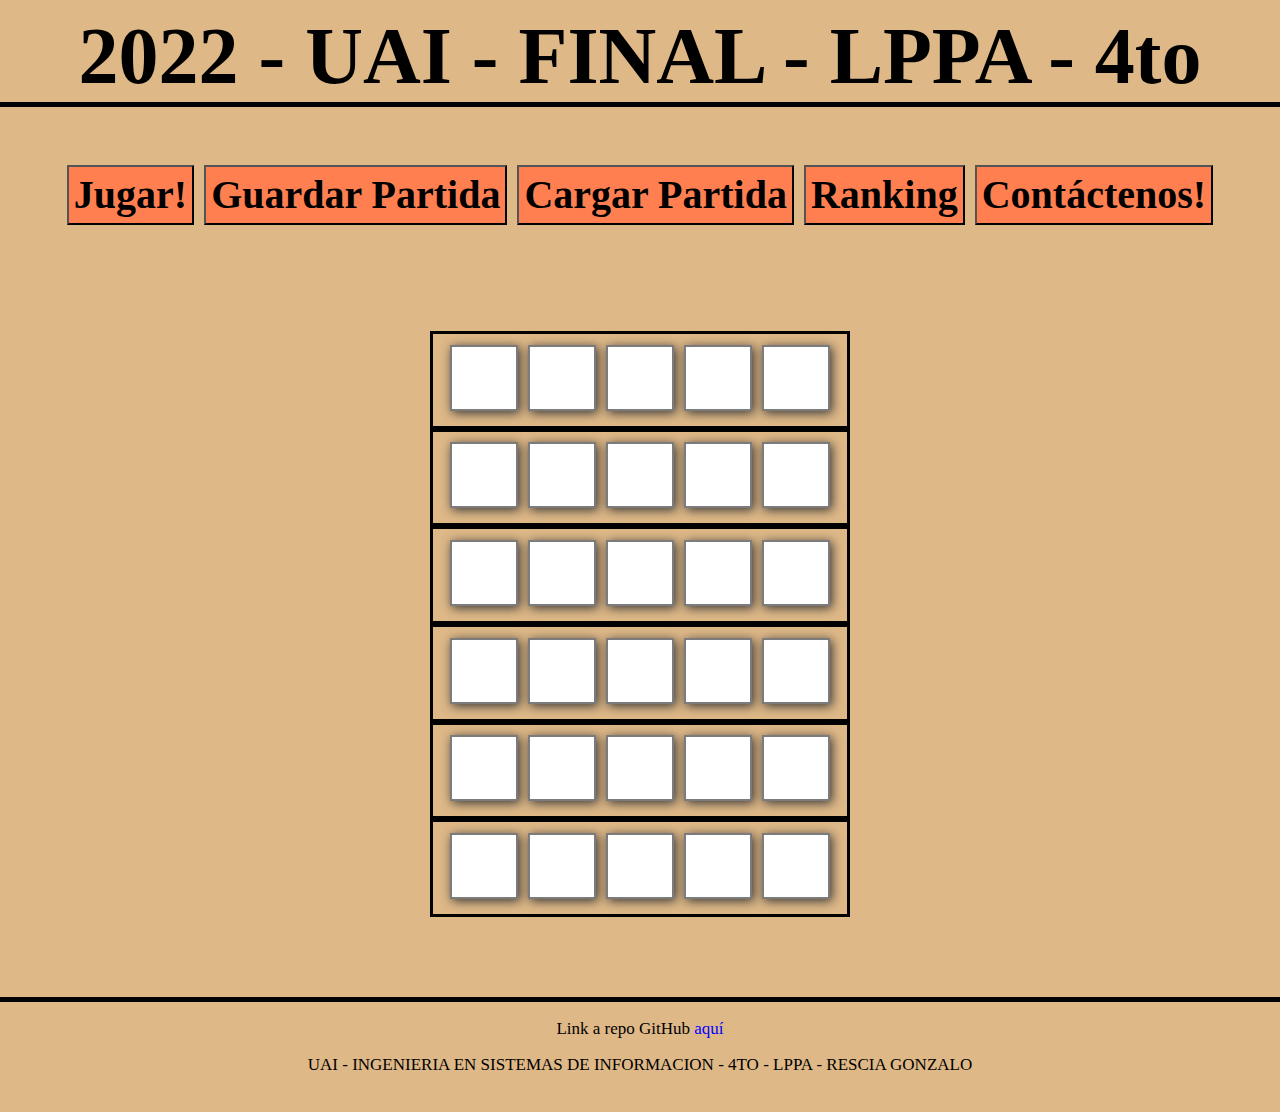
<file: index.html>
<!DOCTYPE html>
<html lang="es">
  <head>
    <meta charset="UTF-8">
    <meta http-equiv="X-UA-Compatible" content="IE=edge">
    <meta name="viewport" content="width=device-width, initial-scale=1.0">
    <link rel="stylesheet" href="./styles/reset.css">
    <link rel="stylesheet" href="./styles/style.css">  
    <script src="./js/script.js"></script>
  <title>Final LPPA - Wordle</title>
  </head>
  <body>
    <header>
        <h1 class="titulo">2022 - UAI - FINAL - LPPA - 4to</h1>
        <div id="buttons">
          <button id="n-partida" class="button-nav">Jugar!</button>
          <button id="g-partida" class="button-nav">Guardar Partida</button>
          <button id="c-partida" class="button-nav">Cargar Partida </button>
          <button id="v-partida" class="button-nav">Jugar de nuevo</button>
          <button id="r-partida" class="button-nav">Ranking</button>
          <button id="contacto" class="button-nav"><a href="contacto.html">Contáctenos!</a></button>
      </div>
      <form name="formulario" id="formulario-usuario">
          <div id="nombre-jugador">
              <label id="nombre-jugador-label" for="nombre">Primero, ingrese su nombre:</label>
              <input type="text" name="nombre-jugador" id="nombre-jugador-input">
              <p id="errorNombre"></p>
          </div>
      </form>
      <div id="timer">Recorda que tenes <span id="time">05:00</span> minutos para resolver.</div>
      <div id="mensaje-resultado"></div>
      <div id="mensaje-error"><p class="letras">Recuerde que solo puede ingresar letras mayusculas.</p></div>
      </div>
    </header>
    <main>
      <form id="grilla">
        <fieldset id="fila0" class="fieldset-wordle" disabled>
            <input id="f0c0" class="input-wordle" maxlength="1"/>
            <input id="f0c1" class="input-wordle" maxlength="1" onkeydown="if (event.key === `Backspace` && f0c1.value == '') f0c0.focus()"/>
            <input id="f0c2" class="input-wordle" maxlength="1" onkeydown="if (event.key === `Backspace` && f0c2.value == '') f0c1.focus()"/>
            <input id="f0c3" class="input-wordle" maxlength="1" onkeydown="if (event.key === `Backspace` && f0c3.value == '') f0c2.focus()"/>
            <input id="f0c4" class="input-wordle" maxlength="1" onkeydown="if (event.key === `Backspace` && f0c4.value == '') f0c3.focus()"/>
        </fieldset>
        <fieldset id="fila1" class="fieldset-wordle" disabled>
            <input id="f1c0" class="input-wordle" maxlength="1"/>
            <input id="f1c1" class="input-wordle" maxlength="1" onkeydown="if (event.key === `Backspace` && f1c1.value == '') f1c0.focus()"/>
            <input id="f1c2" class="input-wordle" maxlength="1" onkeydown="if (event.key === `Backspace` && f1c2.value == '') f1c1.focus()"/>
            <input id="f1c3" class="input-wordle" maxlength="1" onkeydown="if (event.key === `Backspace` && f1c3.value == '') f1c2.focus()"/>
            <input id="f1c4" class="input-wordle" maxlength="1" onkeydown="if (event.key === `Backspace` && f1c4.value == '') f1c3.focus()"/>
        </fieldset>
        <fieldset id="fila2" class="fieldset-wordle" disabled>
            <input id="f2c0" class="input-wordle" maxlength="1"/>
            <input id="f2c1" class="input-wordle" maxlength="1" onkeydown="if (event.key === `Backspace` && f2c1.value == '') f2c0.focus()"/>
            <input id="f2c2" class="input-wordle" maxlength="1" onkeydown="if (event.key === `Backspace` && f2c2.value == '') f2c1.focus()"/>
            <input id="f2c3" class="input-wordle" maxlength="1" onkeydown="if (event.key === `Backspace` && f2c3.value == '') f2c2.focus()"/>
            <input id="f2c4" class="input-wordle" maxlength="1" onkeydown="if (event.key === `Backspace` && f2c4.value == '') f2c3.focus()"/>
        </fieldset>
        <fieldset id="fila3" class="fieldset-wordle" disabled>
            <input id="f3c0" class="input-wordle" maxlength="1"/>
            <input id="f3c1" class="input-wordle" maxlength="1" onkeydown="if (event.key === `Backspace` && f3c1.value == '') f3c0.focus()"/>
            <input id="f3c2" class="input-wordle" maxlength="1" onkeydown="if (event.key === `Backspace` && f3c2.value == '') f3c1.focus()"/>
            <input id="f3c3" class="input-wordle" maxlength="1" onkeydown="if (event.key === `Backspace` && f3c3.value == '') f3c2.focus()"/>
            <input id="f3c4" class="input-wordle" maxlength="1" onkeydown="if (event.key === `Backspace` && f3c4.value == '') f3c3.focus()"/>
        </fieldset>
        <fieldset id="fila4" class="fieldset-wordle" disabled>
            <input id="f4c0" class="input-wordle" maxlength="1"/>
            <input id="f4c1" class="input-wordle" maxlength="1" onkeydown="if (event.key === `Backspace` && f4c1.value == '') f4c0.focus()"/>
            <input id="f4c2" class="input-wordle" maxlength="1" onkeydown="if (event.key === `Backspace` && f4c2.value == '') f4c1.focus()"/>
            <input id="f4c3" class="input-wordle" maxlength="1" onkeydown="if (event.key === `Backspace` && f4c3.value == '') f4c2.focus()"/>
            <input id="f4c4" class="input-wordle" maxlength="1" onkeydown="if (event.key === `Backspace` && f4c4.value == '') f4c3.focus()"/>
        </fieldset>
        <fieldset id="fila5" class="fieldset-wordle" disabled>
            <input id="f5c0" class="input-wordle" maxlength="1"/>
            <input id="f5c1" class="input-wordle" maxlength="1" onkeydown="if (event.key === `Backspace` && f5c1.value == '') f5c0.focus()"/>
            <input id="f5c2" class="input-wordle" maxlength="1" onkeydown="if (event.key === `Backspace` && f5c2.value == '') f5c1.focus()"/>
            <input id="f5c3" class="input-wordle" maxlength="1" onkeydown="if (event.key === `Backspace` && f5c3.value == '') f5c2.focus()"/>
            <input id="f5c4" class="input-wordle" maxlength="1" onkeydown="if (event.key === `Backspace` && f5c4.value == '') f5c3.focus()"/>
        </fieldset>
    </form>
  </main>
    <!-- Modal -->
    <div id="modalPartidas" class="modal">
      <div class="modal_content">
          <p class="modal_message">Partidas</p>
          <div id="table-wrapper">
              <div id="table-scroll">
                  <table id="tabla">
                      <thead>
                          <tr>
                              <th id="numero-partida">ID Partida</th>
                              <th>Nombre Usuario</th>
                              <th id="orden-por-fecha">Fecha</th>
                              <th id="orden-por-puntaje">Puntuación</th>
                          </tr>
                      </thead>
                      <tbody id="puntajes">
                      </tbody>
                  </table>
              </div>
          </div>
          <p class="modal_close" id="close">ATRAS</p>
      </div>
    </div>
    <footer>
      <div class="footer">
          <p>Link a repo GitHub <a href="https://github.com/resciagonzaloUAI/wordle" target="_blank">aquí</a></p>
          <p>UAI - INGENIERIA EN SISTEMAS DE INFORMACION - 4TO - LPPA - RESCIA GONZALO</p>
      </div>
    </footer>
  </body>
</html>
</file>
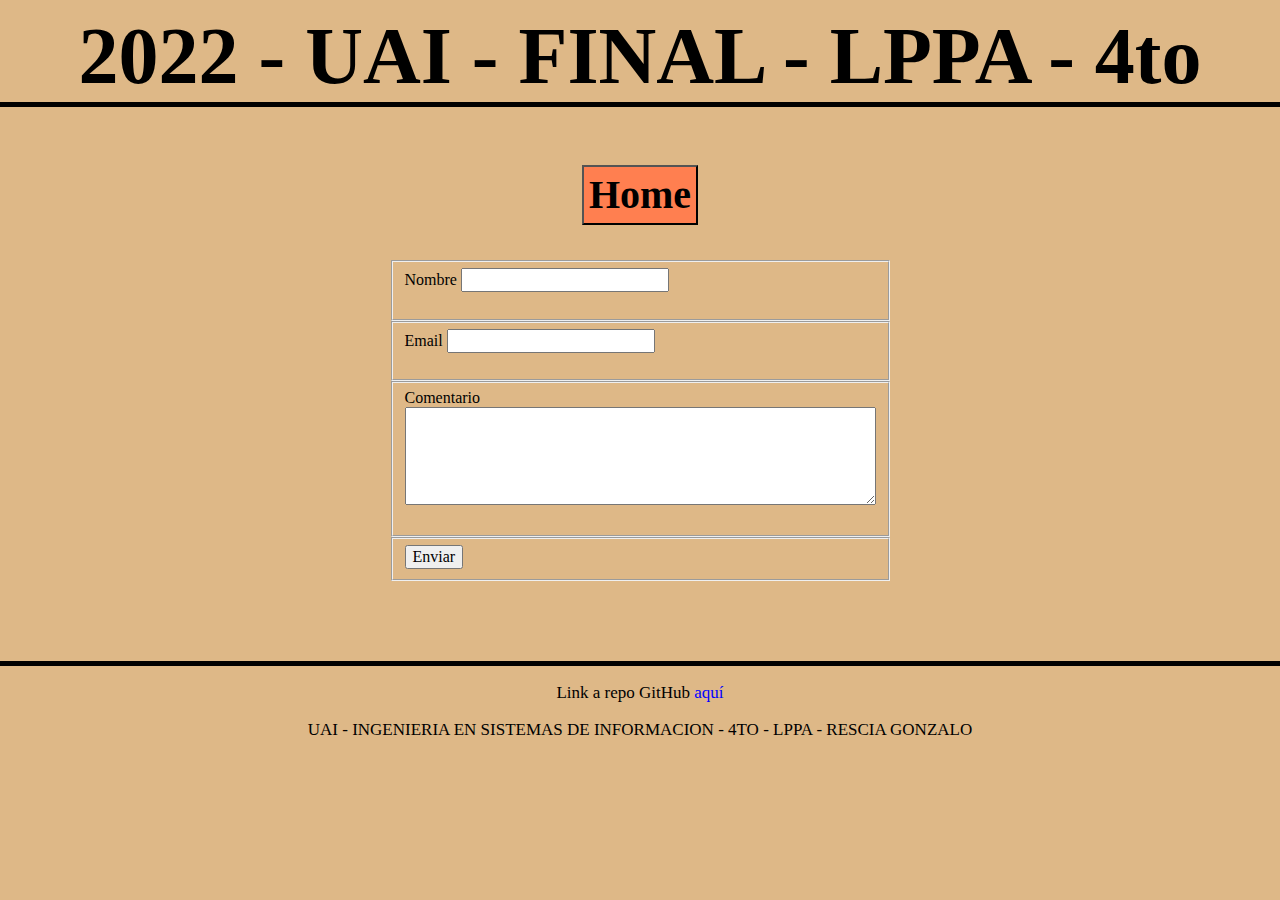
<file: contacto.html>
<!DOCTYPE html>
<html lang="es">
  <head>
    <meta charset="UTF-8">
    <meta http-equiv="X-UA-Compatible" content="IE=edge">
    <meta name="viewport" content="width=device-width, initial-scale=1.0">
    <link rel="stylesheet" href="./styles/reset.css">
    <link rel="stylesheet" href="./styles/style.css">  
    <script src="./js/validador.js"></script>
  <title>Final LPPA - Wordle</title>
  </head>
  <body>
    <header>
      <h1 class="titulo">2022 - UAI - FINAL - LPPA - 4to</h1>
      <div id="buttons">
        <button id="contactanos" class="button-nav"><a href="index.html">Home</a></button>
      </div>
      <form name="formulario" id="formulario-usuario">
          <div id="nombre-jugador">
              <label id="nombre-jugador-label" for="nombre">Primero, ingrese su nombre:</label>
              <input type="text" name="nombre-jugador" id="nombre-jugador-input">
              <p id="errorNombre"></p>
          </div>
      </form>
    </header>
    <main>
      <form id="form">
          <fieldset class="fieldset-contacto">
              <label for="nombre">Nombre</label>
              <input id="nombre" class="formulario-clase" type="text" name="nombre" required>
              <p class="red errorNombre" id="errorNombre"></p>
              <p></p>
          </fieldset>
          <fieldset class="fieldset-contacto">
              <label for="correo">Email</label>
              <input id="correo" class="formulario-clase" type="email" name="correo" required>
              <p class="red errorMail" id="errorMail"></p>
              <p></p>
          </fieldset>
          <fieldset class="fieldset-contacto">
              <label for="mensaje">Comentario</label>
              <textarea id="mensaje" class="formulario-clase" name="mensaje" rows="5" cols="50" minlength="5" required></textarea>
              <p class="red errorMensaje" id="errorMensaje"></p>
              <p></p>
          </fieldset>
          <fieldset class="fieldset-contacto">
              <input id="submit" class="enviar-form btn btn-primary" type="submit" value="Enviar">
          </fieldset>
      </form>
    </main>
    <footer>
      <div class="footer">
          <p>Link a repo GitHub <a href="https://github.com/resciagonzaloUAI/wordle" target="_blank">aquí</a></p>
          <p>UAI - INGENIERIA EN SISTEMAS DE INFORMACION - 4TO - LPPA - RESCIA GONZALO</p>
      </div>
    </footer>
  </body>
</html>
</file>
<file: styles/style.css>
body {
    display: flex;
    flex-direction: column;
    align-items: center;
    background-color:burlywood;
  }
  

header {
    display: flex;
    flex-direction: column;
    width: 100%;
    height: auto;
    min-height: 130px;
    padding-top: 20px;
    font-size: 40px;
    color:black;
    text-align: center;
    margin-top:-5%;
  }

 .titulo {
    border-bottom: 5px solid black;
 } 

.header {
    color: #181818;
    text-align: center;
    padding-bottom: 10px;
  }
  
  .header :link {
    color: #181818;
    text-decoration: none;
  }
  
  .header :visited {
    text-decoration: none;
    color: #181818;
  }
  
  .button-nav {
    background-color: coral;
    min-width: 80px;
    font-weight: bold;
    padding: 5px;
    margin: 5px;
    cursor: pointer;
  }
  
  .button-nav :link {
    
    text-decoration: none;
  }
  
  .button-nav :visited {
    text-decoration: none;
    background-color: #f1f1f1;
  }
  
  .button-nav:hover {
    text-decoration: none;
  }
  
  .button-nav :visited:hover {
    background-color:aliceblue;
    text-decoration: none;
  }
  
  button a {
    
    color:black;
}

  #buttons {
    display: flex;
    justify-content: center;
    flex-wrap: wrap;
    margin-bottom: 10px;
  }
  
  #timer, #time, #mensaje-resultado{
    display: none;
    width: 100%;
    height: auto;
    text-align: center;
    min-height: 15px;
    padding-bottom: 10px;
    font-size: 25px;
    color: #181818
  }
  
  #mensaje-error {
    visibility: hidden;
    width: 100%;
    height: auto;
    text-align: center;
    font-size: 20px;
    padding-bottom: 8px;
    color: #181818
  }
  
  main {
    display: flex;
    justify-content: center;
    width: 400px;
    margin-bottom:60px;
    padding: 20px 0px;
  }
  
  .fieldset-wordle {
    display: flex;
    flex-wrap: nowrap;
    flex-direction: row;
    border: 3px solid black;
  }
  
  .input-wordle {
    background-color: white;
    width: 60px;
    margin: 5px;
    text-align: center;
    line-height: 60px;
    font-size: 40px;
    border: 2px solid rgba(0, 0, 0, 0.514);
 
    box-shadow: 2px 2px 10px #353434;
    caret-color: transparent;
  }
  
  .input-wordle:focus {
    outline: none;
    border: 2px solid rgb(red, green, blue);
    box-shadow: 0px 0px 0px;
  }
  
  #guardar-partida {
    display:none;
  }
  
  #v-partida {
    display: none;
  }
  
  #nombre-jugador {
    display: none;
    flex-direction: column;
    flex-wrap: wrap;
    align-content: center;
    align-items: center;
    width: 100%;
    height: auto;
    text-align: center;
    min-height: 15px;
    padding-bottom: 10px;
    font-size: 20px;
  }
  
  #nombre-jugador-label {
    color: #181818;
    padding-bottom: 5px;
  }
  
  #nombre-jugador-input {
   background-color:  #f1f1f1;
   color: #181818;
   margin-bottom: 5px;
  }
  
  #errorNombre {
    color: rgb(226, 38, 38);
    font-size: 17px;
  
  }
  
  footer {
    width:100%;
    display: flex;
    text-align: center;
    flex-direction: column;
    padding-bottom: 20px;
    font-size: 17px;
    border-top: 5px solid black;
  }
  
  footer a {
    padding-top: 20px;
    text-decoration: none;
    color:blue;
  }
  
  /*Modal Fondo*/
  .modal {
    display: block;
    position: fixed;
    z-index: 100;
    padding-top: 100px;
    left: 0;
    top: 0;
    width: 100%;
    height: 100%;
    overflow: auto;
    background-color: rgb(0,0,0);
    background-color: rgba(0,0,0,0.4);
  }
  
  /*Tabla*/
  
  #table-wrapper {
    position: relative;
  }
  
  #table-scroll {
    height: 400px;
    overflow: auto;
    margin-top: 20px;
  }
  
  #table-wrapper table {
    width: 100%;
  }
  
  #table-wrapper table thead th .text {
    position: absolute;
    top: -20px;
    z-index: 2;
    height: 20px;
    width: 35%;
  }
  
  th, td {
    padding: 5px;
    color:181818;
  }
  
  #orden-por-fecha {
    cursor: pointer;
  }
  
  #orden-por-puntaje {
    cursor: pointer;
  }
  
  /* Modal Contenido*/
  
  .modal {
    display: none;
    position: fixed;
    z-index: 1;
    left: 0;
    top: 0;
    width: 100%;
    overflow: auto;
    background-color: rgb(0, 0, 0);
    background-color: rgba(0, 0, 0, 0.4);
  }
  
  .modal_content {
    width: 600px;
    display: flex;
    flex-direction: column;
    justify-content: start;
    text-align: center;
    background-color: #f1f1f1;
    border: 2px solid #3a3a3c;
    margin: 15% auto;
  }
  
  .modal_message {
    width: 600px;
    height: 50px;
    display: flex;
    justify-content: center;
    align-items: center;
    border-bottom: 2px solid #3a3a3c;
    color: #181818;
    font-size: 18px;
  }
  
  .modal_close {
    width: 30%;
    display: flex;
    justify-content: center;
    align-self: center;
    margin: 25px;
    padding: 1.3em 3em;
    font-size: 12px;
    text-transform: uppercase;
    letter-spacing: 2.5px;
    font-weight: bold;
    color: #181818;
    background-color: #bbb7b7;
    cursor: pointer;
  }
  
  .modal_close:hover {
    color: #000;
    background-color: #3a3a3c;
    border: 2px solid #f1f1f1;
  }
  
  
  /*Colores*/
  .verde {
    background-color:green;
  }
  
  .amarillo {
    background-color:yellow;
  }
  
  .gris {
    background-color:grey;
  }
</file>
